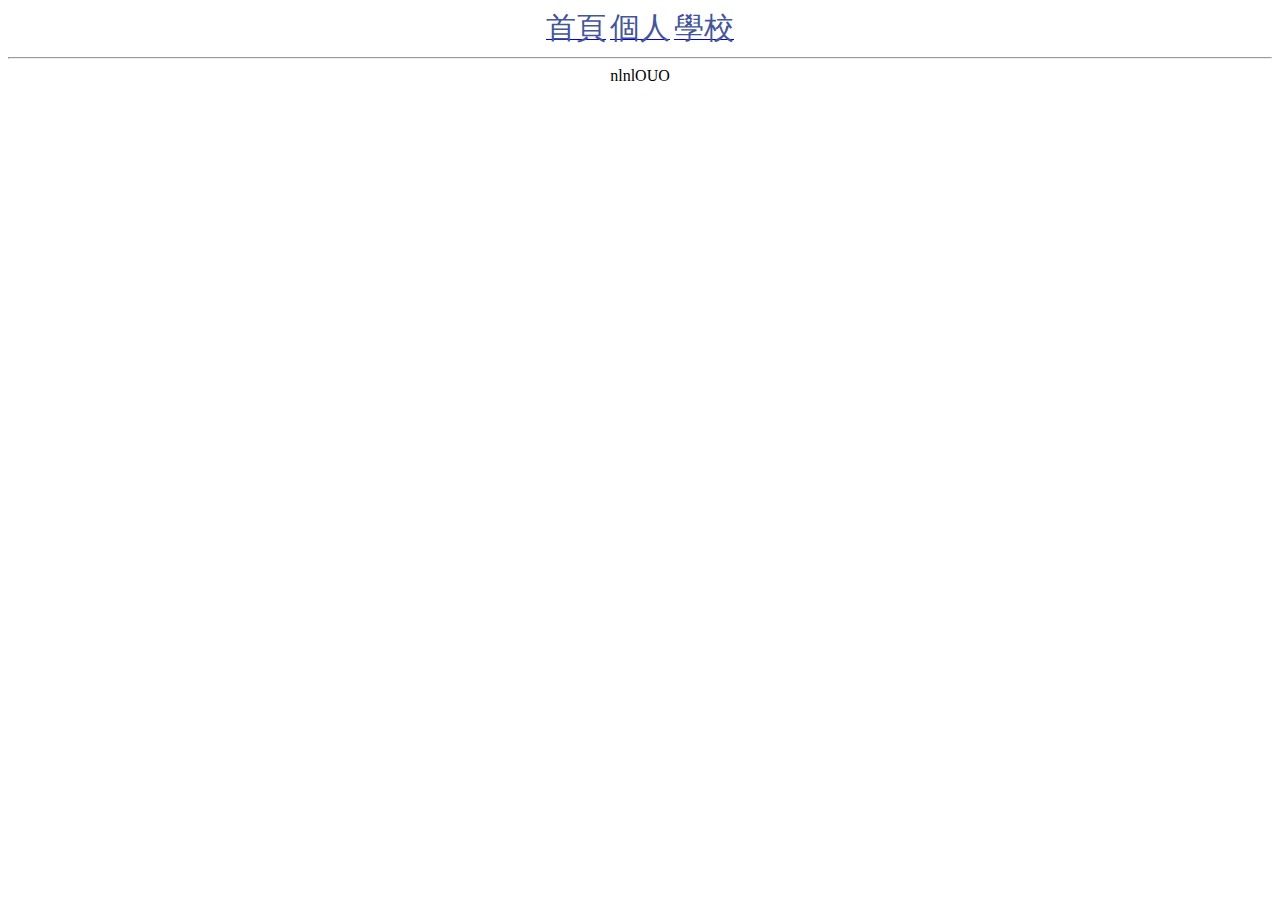
<file: index.html>
<!DOCTYPE html>
<html>
 <head>
  <meta charset="UTF-8">
  <title>我的網站</title>
  <link rel="stylesheet" href="./style.css">
 </head>
 <body>
  <a href="index.html"><div class="btn">首頁</div></a>
  <a href="person.html"><div class="btn">個人</div></a>
  <a href="http://www.ncyu.edu.tw"><div class="btn">學校</div></a>
  <hr>
  <he>nlnlOUO</he>
 </body>
</html>
</file>
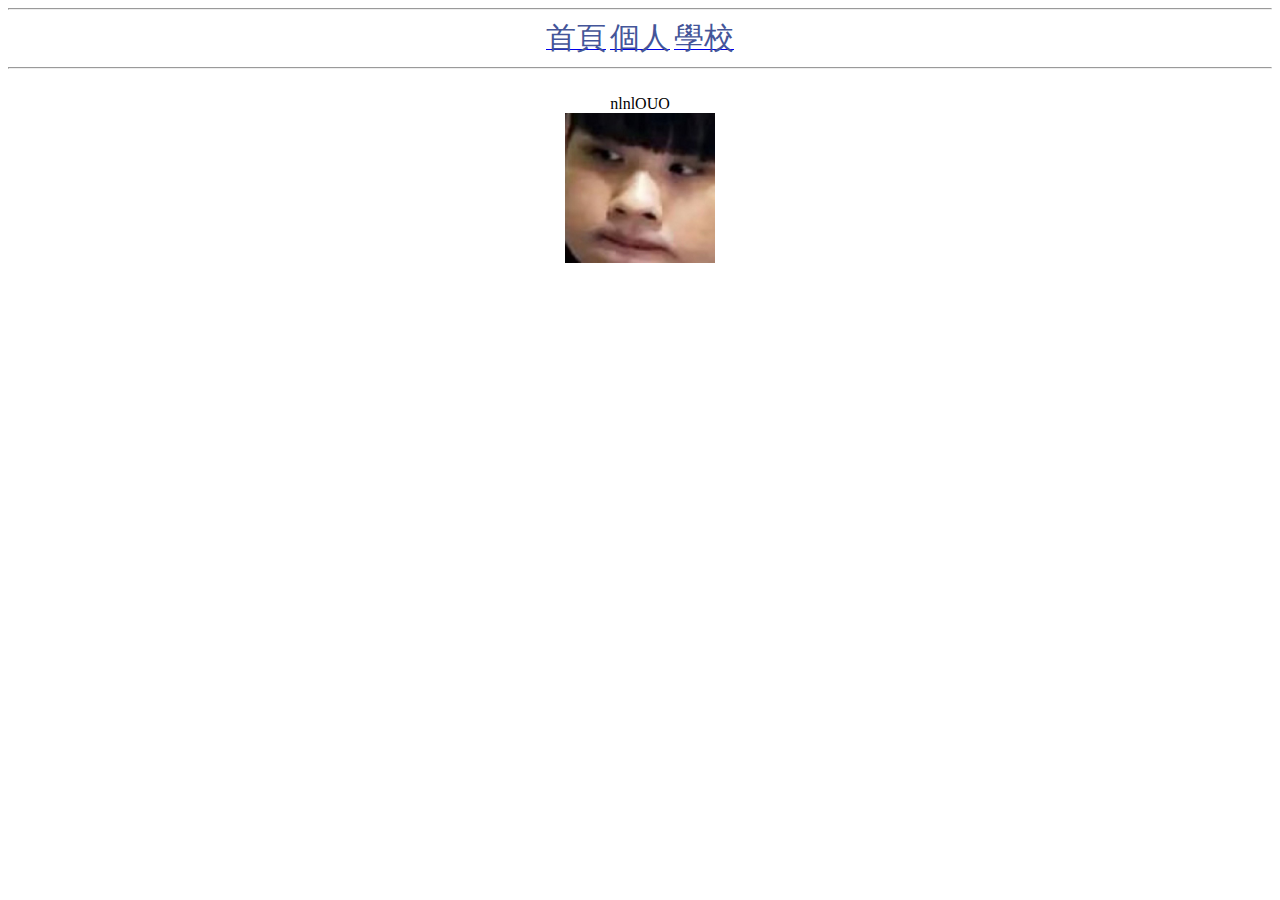
<file: person.html>
<!DOCTYPE html>
<html>
 <head>
  <meta charset="UTF-8">
  <title>我的網站</title>
  <link rel="stylesheet" href="./style.css">
 </head>
 <body>
  <hr>
  <a href="index.html"><div class="btn">首頁</div></a>
  <a href="person.html"><div class="btn">個人</div></a>
  <a href="http://www.ncyu.edu.tw" target="_blank"><div class="btn">學校</div></a>
  <hr>
  <br><hl>nlnlOUO</hl></br>
  <img src="./img/unnamed.jpg" alt="nl" width="150" height="150">
 </body>
</html>
</file>
<file: style.css>
body{
   text-align: center;
}
.btn{
  bother: solid 3px black;
  width: 100px;
  height: 100px;
  display: inline;
  font-size: 30px;
  color:#445599;
  background-color; #9fffff;
}
</file>
